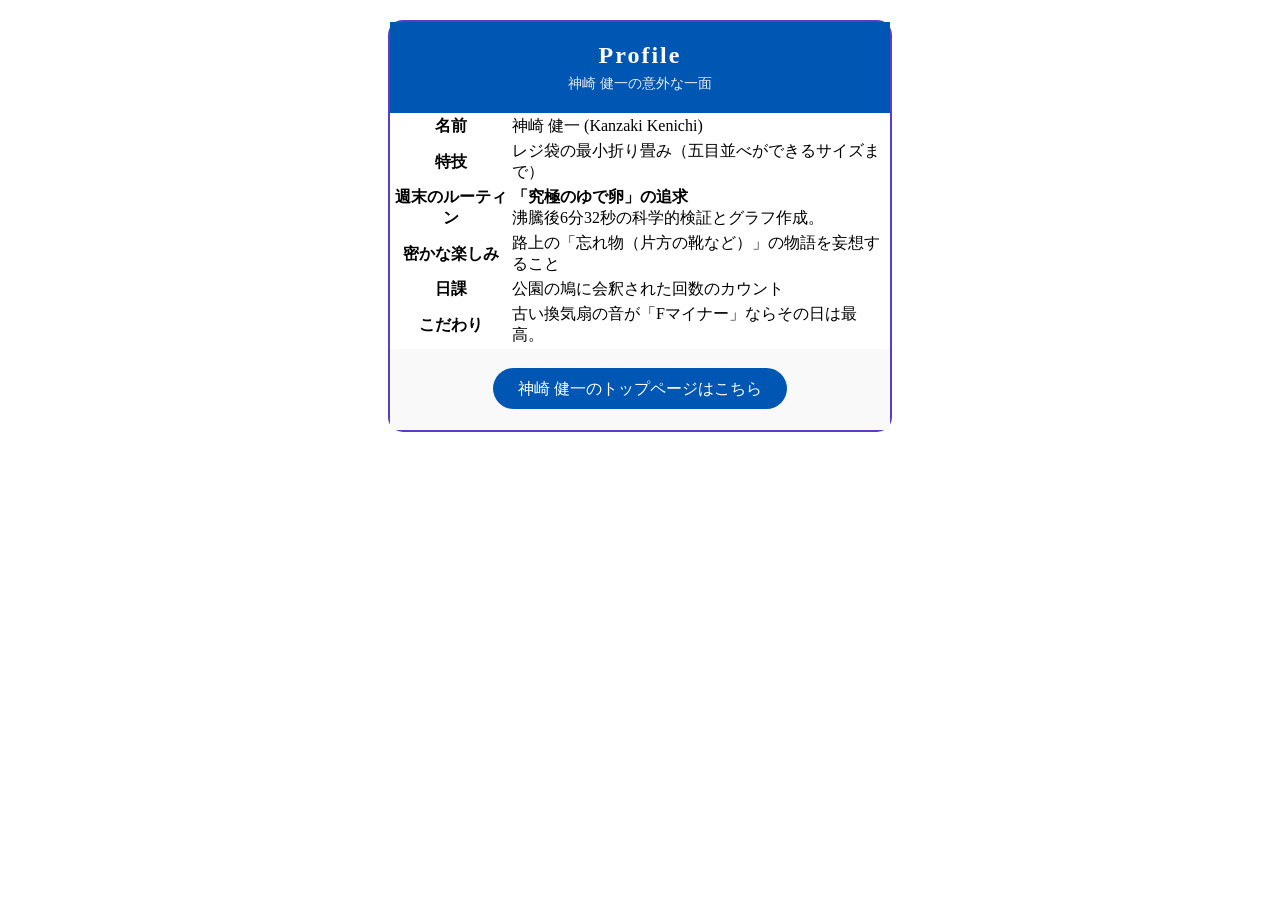
<file: index2.html>
<html>

<link rel="stylesheet" href="index2.css">
<html>

<div class="profile-card">
  <div class="profile-header">
    <h2>Profile</h2>
    <p>神崎 健一の意外な一面</p>
  </div>

  <table>
    <tr>
      <th>名前</th>
      <td>神崎 健一 (Kanzaki Kenichi)</td>
    </tr>
    <tr>
      <th>特技</th>
      <td>レジ袋の最小折り畳み（五目並べができるサイズまで）</td>
    </tr>
    <tr>
      <th>週末のルーティン</th>
      <td>
        <strong>「究極のゆで卵」の追求</strong><br>
        沸騰後6分32秒の科学的検証とグラフ作成。
      </td>
    </tr>
    <tr>
      <th>密かな楽しみ</th>
      <td>路上の「忘れ物（片方の靴など）」の物語を妄想すること</td>
    </tr>
    <tr>
      <th>日課</th>
      <td>公園の鳩に会釈された回数のカウント</td>
    </tr>
    <tr>
      <th>こだわり</th>
      <td>古い換気扇の音が「Fマイナー」ならその日は最高。</td>
    </tr>
  </table>

  <div class="profile-footer">
    <div class="shuto-container">
      <a href="index2.html" class="btn-shuto">神崎 健一のトップページはこちら</a>
    </div>
  </div>
</div>


</html>
</file>
<file: index2.css>
.profile-card {
  max-width: 500px;
  margin: 20px auto;
  border: 2px solid #2a00b3c3;
  border-radius: 15px;
  background-color: #ffffff;
}


.profile-header {
  background-color: #0056b3;
  color: white;
  padding: 20px;
  text-align: center;
}

.profile-header h2 {
  margin: 0;
  letter-spacing: 2px;
}

.profile-header p {
  margin: 5px 0 0;
  font-size: 0.9em;
  opacity: 0.9;
}

.profile-table {
  width: 100%;
  border-collapse: collapse;
}

.profile-table th, .profile-table td {
  padding: 15px;
  border-bottom: 1px solid #eee;
  text-align: left;
}

.profile-table th {
  width: 30%;
  background-color: #e7f1ff;
  color: #0056b3;
  font-size: 0.9em;
  white-space: nowrap;
}

.profile-table td {
  color: #333;
  line-height: 1.6;
  font-size: 0.95em;
}

.profile-table tr:last-child th, 
.profile-table tr:last-child td {
  border-bottom: none;
}

/* フッターとボタン */
.profile-footer {
  text-align: center;
  padding: 30px 20px;
  background-color: #f9f9f9;
}

/* 吹き出しボタン用設定 */
.shuto-container {
  position: relative;
  display: inline-block;
}

.shuto-balloon {
  position: absolute;
  top: -40px;
  left: 50%;
  transform: translateX(-50%);
  background-color: #ff8c00;
  color: white;
  padding: 4px 12px;
  border-radius: 20px;
  font-size: 11px;
  font-weight: bold;
  white-space: nowrap;
}

.btn-shuto {
  padding: 12px 25px;
  background-color: #0056b3;
  color: #fff;
  text-decoration: none;
  border-radius: 50px;
}

.btn-shuto:hover {
  background-color: #003d80;
}
</file>
